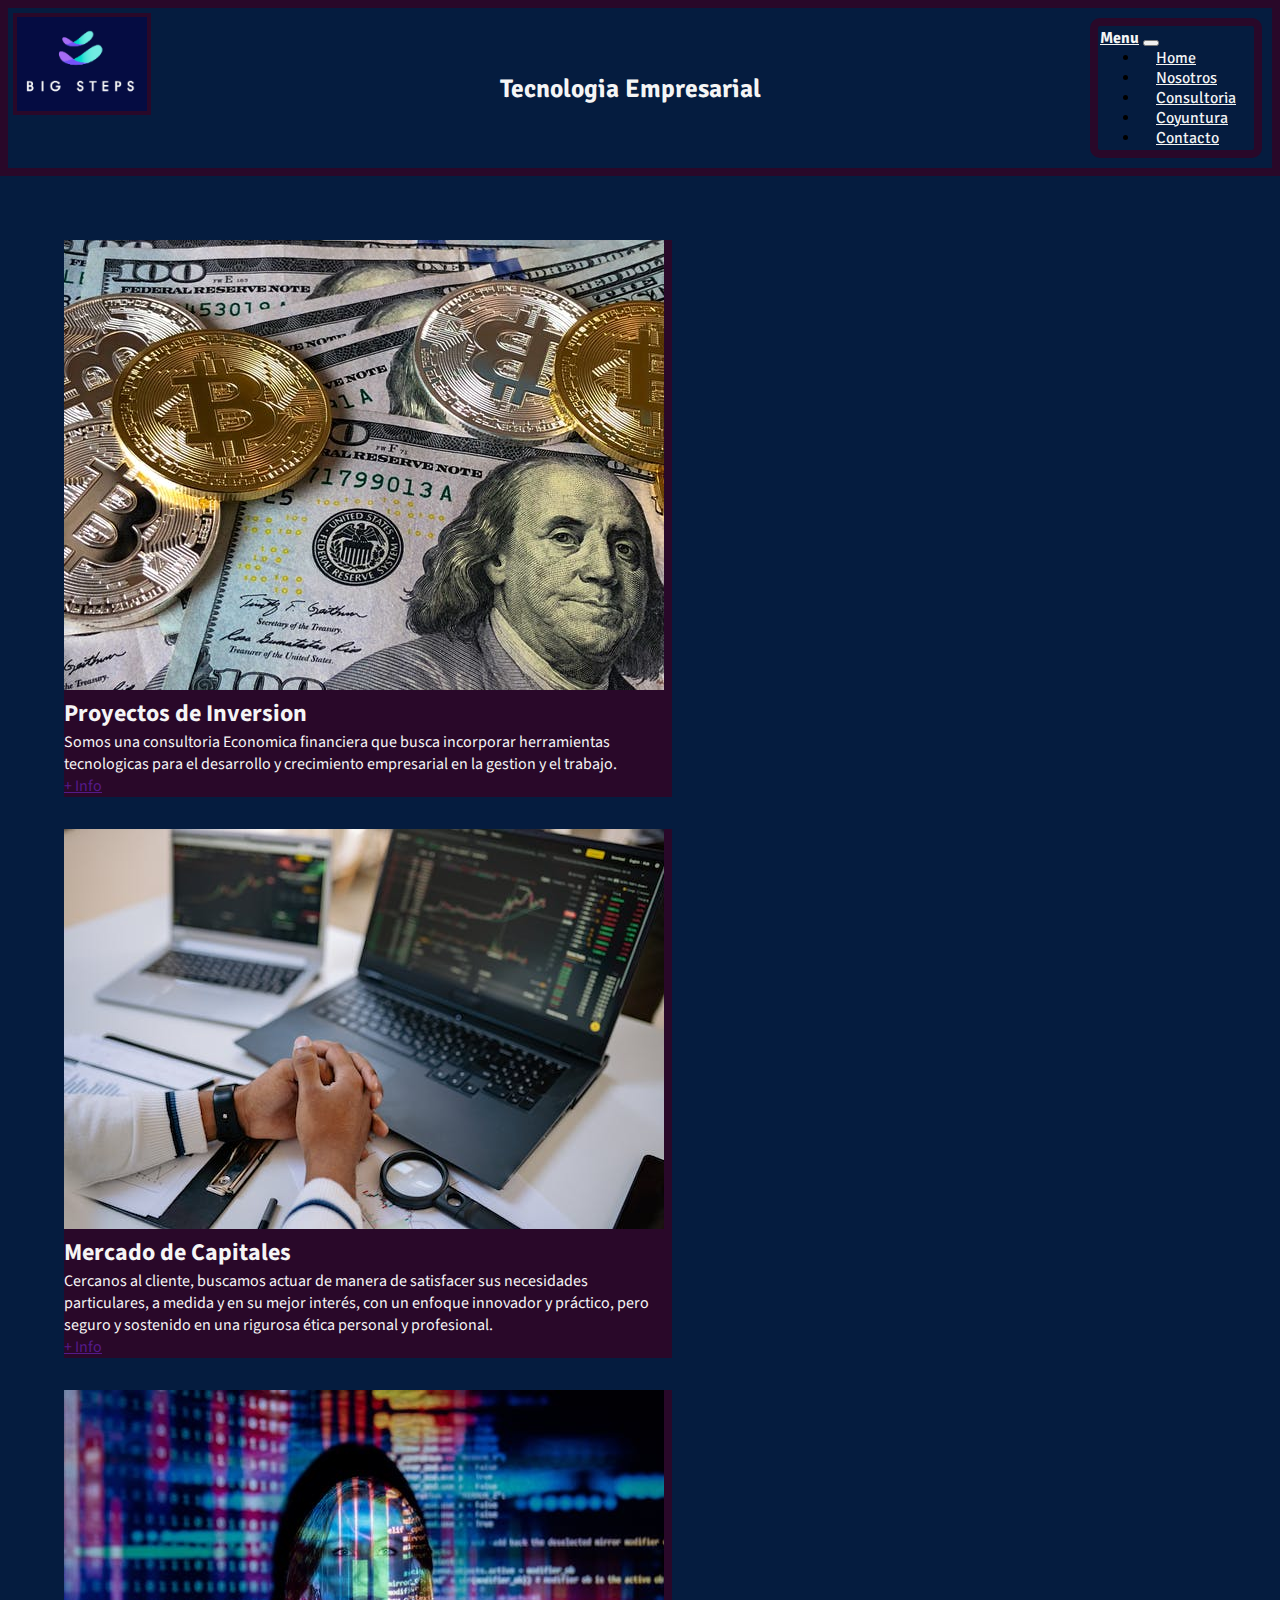
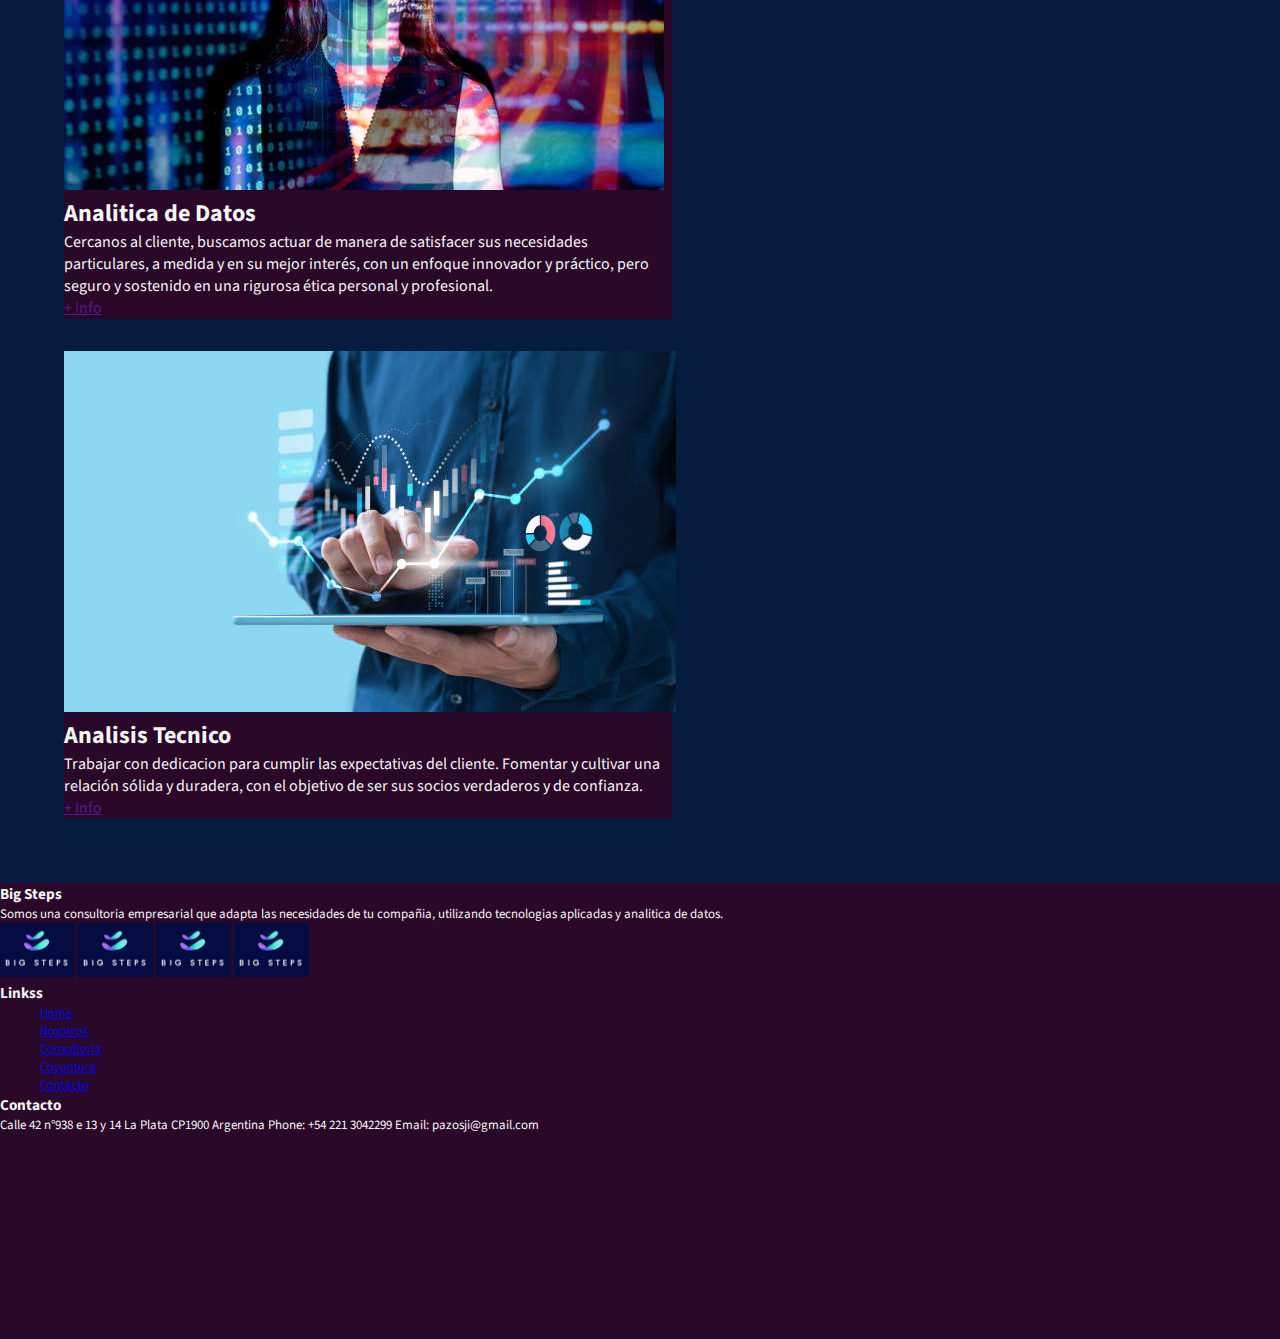
<file: pages/consultoria.html>
<!DOCTYPE html>
<html lang="en">
<head>
    <meta charset="UTF-8">
    <meta http-equiv="X-UA-Compatible" content="IE=edge">
    <meta name="viewport" content="width=device-width, initial-scale=1.0">

    <!-- Google Fonts -->
    <link rel="preconnect" href="https://fonts.googleapis.com">
    <link rel="preconnect" href="https://fonts.gstatic.com" crossorigin>
    <link href="https://fonts.googleapis.com/css2?family=Roboto:ital,wght@0,100;1,100;1,700&family=Signika+Negative:wght@300&family=Source+Sans+Pro:ital,wght@1,300&display=swap" rel="stylesheet">

    <!-- Animaciones -->
    <link
    rel="stylesheet"
    href="https://cdnjs.cloudflare.com/ajax/libs/animate.css/4.1.1/animate.min.css"/>

    <!-- Boostrap -->
    <link href="https://cdn.jsdelivr.net/npm/bootstrap@5.2.0/dist/css/bootstrap.min.css" rel="stylesheet" integrity="sha384-gH2yIJqKdNHPEq0n4Mqa/HGKIhSkIHeL5AyhkYV8i59U5AR6csBvApHHNl/vI1Bx" crossorigin="anonymous">

    <!-- Estilo -->
    <link rel="stylesheet" href="/css/main.css">
    <title>Consultoria</title>
</head>
<body>
  <!-- Header -->
  <header>
    <div>
      <img class="logo" src="/img/BigStepsLogo.PNG" alt="">
    </div>
      <h1 class="animate__animated animate__backInRight">Tecnologia Empresarial</h1>
  <div class="contenedor">
    <nav class="navbar navbar-expand-lg">
           <a class="navbar-brand" href="/index.html">Menu</a>
           <button class="navbar-toggler" type="button" data-bs-toggle="collapse" data-bs-target="#navbarNav">
             <span class="navbar-toggler-icon"></span>
           </button>
           <div class="collapse navbar-collapse" id="navbarNav">
             <ul class="navbar-nav">
               <li class="lista">
                 <a class="nav-link" aria-current="page" href="/index.html">Home</a>
               </li>
               <li class="lista">
                 <a class="nav-link"class="nav-link" href="/pages/nosotros.html">Nosotros</a>
               </li>
               <li class="listaDesplegable">
                <a class="nav-link" href="/pages/consultoria.html"><span>Consultoria</span></a>
                <ul class="navbar-nav2">
                  <li class="lista"><a class="nav-link" href="">Proyectos de Inversion</a></li>
                  <li class="lista"><a class="nav-link" href="">Mercado de Capitales</a></li>
                  <li class="lista"><a class="nav-link" href="">Analitica de Datos</a></li>
                  <li class="lista"><a class="nav-link" href="">Analisis Tecnico</a></li>
                </ul>
                </li>
                  <li class="lista">
                    <a class="nav-link" href="/pages/coyuntura.html">Coyuntura</a>
                    </li>
                    <li class="lista">
                      <a class="nav-link" href="/pages/contacto.html">Contacto</a>
                    </li>
              </ul>
           </div>
    </nav>  
  </div>
</header>

 <!-- Main -->
  <main>

    <div class="container text-center">
      <div class="row">
        <div class="col-lg-6 col-xs-12">
          <div class="card" style="width: 50%;">
            <img src="/img/Consultoria/proyectoInversion.jpeg" class="card-img-top" alt="...">
            <div class="card-body">
            <h2>Proyectos de Inversion</h2>
            <p>Somos una consultoria Economica financiera que busca incorporar herramientas tecnologicas para el desarrollo y crecimiento empresarial en la gestion y el trabajo. </p>
            <a href="" class="btn btn-primary">+ Info</a>
            </div>
          </div>
        </div>
        <div class="col-lg-6 col-xs-12">
          <div class="card" style="width: 50%;">
            <img src="/img/Consultoria/mercadoCapital.jpeg" class="card-img-top" alt="...">
            <div class="card-body">
              <h2>Mercado de Capitales</h2>
            <p>Cercanos al cliente, buscamos actuar de manera de satisfacer sus necesidades particulares, a medida y en su mejor interés, con un enfoque innovador y práctico, pero seguro y sostenido en una rigurosa ética personal y profesional.</p>
            <a href="" class="btn btn-primary">+ Info</a>
            </div>
          </div>
        </div>
      </div>
      <div class="row">
        <div class="col-lg-6 col-xs-12">
          <div class="card" style="width: 50%;">
            <img src="/img/Consultoria/alaisisDatos.jpeg" class="card-img-top" alt="...">
            <div class="card-body">
              <h2>Analitica de Datos</h2>
            <p>Cercanos al cliente, buscamos actuar de manera de satisfacer sus necesidades particulares, a medida y en su mejor interés, con un enfoque innovador y práctico, pero seguro y sostenido en una rigurosa ética personal y profesional.</p>
            <a href="" class="btn btn-primary">+ Info</a>
            </div>
          </div>
        </div>
        <div class="col-lg-6 col-xs-12">
          <div class="card" style="width: 50%;">
            <img src="/img/Consultoria/AnalisisTecnico.jpg" class="card-img-top" alt="...">
            <div class="card-body">
              <h2>Analisis Tecnico</h2>
              <p> Trabajar con dedicacion para cumplir las expectativas del cliente. Fomentar y cultivar una relación sólida y duradera, con el objetivo de ser sus socios verdaderos y de confianza.</p>  
            <a href="" class="btn btn-primary">+ Info</a>
            </div>
          </div>
        </div>
      </div>
    </div>
  </main>   

  <!-- footer -->
<footer>
  <div class="container text-center">
    <div class="row">
      <div class="col-lg-4 col-xs-12">
        <h3>Big Steps</h3>
        <p>Somos una consultoria empresarial que adapta las necesidades de tu compañia, utilizando tecnologias
          aplicadas y analitica de datos.</p>
        <a href=""><img class="imgfooter" src="/img/BigStepsLogo.PNG" alt=""></a>
        <a href=""><img class="imgfooter" src="/img/BigStepsLogo.PNG" alt=""></a>
        <a href=""><img class="imgfooter" src="/img/BigStepsLogo.PNG" alt=""></a>
        <a href=""><img class="imgfooter" src="/img/BigStepsLogo.PNG" alt=""></a>
      </div>
      <div class="col-lg-4 col-xs-12">
        <h3>Linkss</h3>
        <ul class="listaFooter">
          <li><i></i> <a href="#">Home</a></li>
          <li><i></i> <a href="#">Nosotros</a></li>
          <li><i></i> <a href="#">Consultoria</a></li>
          <li><i></i> <a href="#">Coyuntura</a></li>
          <li><i></i> <a href="#">Contacto</a></li>
        </ul>
      </div>
      <div class="col-lg-4 col-xs-12">
        <h3>Contacto</h3>
        <p>Calle 42 n°938 e 13 y 14
          La Plata CP1900
          Argentina
          Phone: +54 221 3042299
          Email: pazosji@gmail.com</p>
        <iframe
          src="https://www.google.com/maps/embed?pb=!1m14!1m12!1m3!1d13085.991238643894!2d-57.950444780688464!3d-34.91905015000001!2m3!1f0!2f0!3f0!3m2!1i1024!2i768!4f13.1!5e0!3m2!1ses!2sar!4v1661466573333!5m2!1ses!2sar"
          width="200" height="200" style="border:0;" allowfullscreen="" loading="lazy"
          referrerpolicy="no-referrer-when-downgrade"></iframe>
      </div>
    </div>
  </div>

</footer>

<script src="https://cdn.jsdelivr.net/npm/bootstrap@5.2.0/dist/js/bootstrap.bundle.min.js" integrity="sha384-A3rJD856KowSb7dwlZdYEkO39Gagi7vIsF0jrRAoQmDKKtQBHUuLZ9AsSv4jD4Xa" crossorigin="anonymous"></script>
</body>
</html>
</file>
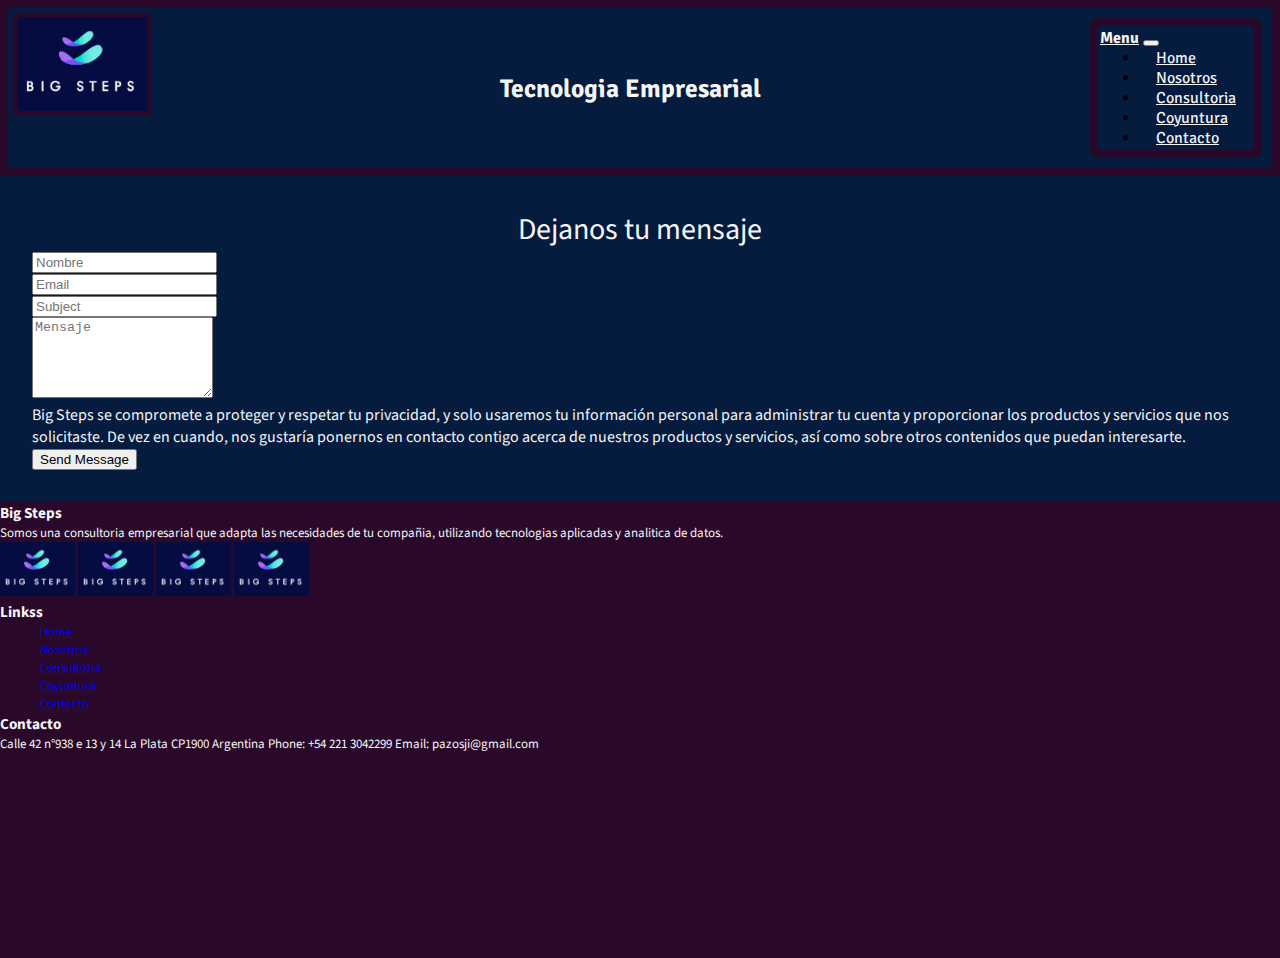
<file: pages/contacto.html>
<!DOCTYPE html>
<html lang="en">

<head>
  <meta charset="UTF-8">
  <meta http-equiv="X-UA-Compatible" content="IE=edge">
  <meta name="viewport" content="width=device-width, initial-scale=1.0">

  <!-- Google Fonts -->
  <link rel="preconnect" href="https://fonts.googleapis.com">
  <link rel="preconnect" href="https://fonts.gstatic.com" crossorigin>
  <link
    href="https://fonts.googleapis.com/css2?family=Roboto:ital,wght@0,100;1,100;1,700&family=Signika+Negative:wght@300&family=Source+Sans+Pro:ital,wght@1,300&display=swap"
    rel="stylesheet">

  <!-- Animaciones -->
  <link rel="stylesheet" href="https://cdnjs.cloudflare.com/ajax/libs/animate.css/4.1.1/animate.min.css" />

  <!-- Boostrap -->
  <link href="https://cdn.jsdelivr.net/npm/bootstrap@5.2.0/dist/css/bootstrap.min.css" rel="stylesheet"
    integrity="sha384-gH2yIJqKdNHPEq0n4Mqa/HGKIhSkIHeL5AyhkYV8i59U5AR6csBvApHHNl/vI1Bx" crossorigin="anonymous">

  <!-- Estilo -->
  <link rel="stylesheet" href="/css/main.css">
  <title>Contacto</title>
</head>

<body>
  <!-- Header -->
  <header>
    <div>
      <img class="logo" src="/img/BigStepsLogo.PNG" alt="">
    </div>
    <h1 class="animate__animated animate__backInRight">Tecnologia Empresarial</h1>
    <div class="contenedor">
      <nav class="navbar navbar-expand-lg">
        <a class="navbar-brand" href="/index.html">Menu</a>
        <button class="navbar-toggler" type="button" data-bs-toggle="collapse" data-bs-target="#navbarNav">
          <span class="navbar-toggler-icon"></span>
        </button>
        <div class="collapse navbar-collapse" id="navbarNav">
          <ul class="navbar-nav">
            <li class="lista">
              <a class="nav-link" aria-current="page" href="/index.html">Home</a>
            </li>
            <li class="lista">
              <a class="nav-link" class="nav-link" href="/pages/nosotros.html">Nosotros</a>
            </li>
            <li class="listaDesplegable">
              <a class="nav-link" href="/pages/consultoria.html"><span>Consultoria</span></a>
              <ul class="navbar-nav2">
                <li class="lista"><a class="nav-link" href="">Proyectos de Inversion</a></li>
                <li class="lista"><a class="nav-link" href="">Mercado de Capitales</a></li>
                <li class="lista"><a class="nav-link" href="">Analitica de Datos</a></li>
                <li class="lista"><a class="nav-link" href="">Analisis Tecnico</a></li>
              </ul>
            </li>
            <li class="lista">
              <a class="nav-link" href="/pages/coyuntura.html">Coyuntura</a>
            </li>
            <li class="lista">
              <a class="nav-link" href="/pages/contacto.html">Contacto</a>
            </li>
          </ul>
        </div>
      </nav>
    </div>
  </header>

   <!-- Main -->
  <main>
    <div class="formContacto1">
      <p>Dejanos tu mensaje</p>
    </div>
    <div class="formContacto">
    <div class="col-lg-4">
      <form action="">
        <div class="row">
          <div class="col-md-6">
            <input type="text" name="name" class="form-control" id="name" placeholder="Nombre" required>
          </div>
          <div class="col-md-6">
            <input type="email" class="form-control" name="email" id="email" placeholder="Email" required>
          </div>
        </div>
        <div class="form-group mt-3">
          <input type="text" class="form-control" name="subject" id="subject" placeholder="Subject" required>
        </div>
        <div class="form-group mt-3">
          <textarea class="form-control" name="message" rows="5" placeholder="Mensaje" required></textarea>
        </div>
        <div class="my-3">
          <div class="error-message"></div>
          <div class="sent-message">Big Steps se compromete a proteger y respetar tu privacidad, y solo usaremos tu
            información personal para administrar tu cuenta y proporcionar los productos y servicios que nos
            solicitaste. De vez en cuando, nos gustaría ponernos en contacto contigo acerca de nuestros productos y
            servicios, así como sobre otros contenidos que puedan interesarte. </div>
        </div>
        <div class="text-center"><button type="submit">Send Message</button></div>
      </form>
    </div>
    </div>
  </main>

  <!-- footer -->
  <footer>
    <div class="container text-center">
      <div class="row">
        <div class="col-lg-4 col-xs-12">
          <h3>Big Steps</h3>
          <p>Somos una consultoria empresarial que adapta las necesidades de tu compañia, utilizando tecnologias
            aplicadas y analitica de datos.</p>
          <a href=""><img class="imgfooter" src="/img/BigStepsLogo.PNG" alt=""></a>
          <a href=""><img class="imgfooter" src="/img/BigStepsLogo.PNG" alt=""></a>
          <a href=""><img class="imgfooter" src="/img/BigStepsLogo.PNG" alt=""></a>
          <a href=""><img class="imgfooter" src="/img/BigStepsLogo.PNG" alt=""></a>
        </div>
        <div class="col-lg-4 col-xs-12">
          <h3>Linkss</h3>
          <ul class="listaFooter">
            <li><i></i> <a href="#">Home</a></li>
            <li><i></i> <a href="#">Nosotros</a></li>
            <li><i></i> <a href="#">Consultoria</a></li>
            <li><i></i> <a href="#">Coyuntura</a></li>
            <li><i></i> <a href="#">Contacto</a></li>
          </ul>
        </div>
        <div class="col-lg-4 col-xs-12">
          <h3>Contacto</h3>
          <p>Calle 42 n°938 e 13 y 14
            La Plata CP1900
            Argentina
            Phone: +54 221 3042299
            Email: pazosji@gmail.com</p>
          <iframe
            src="https://www.google.com/maps/embed?pb=!1m14!1m12!1m3!1d13085.991238643894!2d-57.950444780688464!3d-34.91905015000001!2m3!1f0!2f0!3f0!3m2!1i1024!2i768!4f13.1!5e0!3m2!1ses!2sar!4v1661466573333!5m2!1ses!2sar"
            width="200" height="200" style="border:0;" allowfullscreen="" loading="lazy"
            referrerpolicy="no-referrer-when-downgrade"></iframe>
        </div>
      </div>
    </div>

  </footer>



  <script src="https://cdn.jsdelivr.net/npm/bootstrap@5.2.0/dist/js/bootstrap.bundle.min.js"
    integrity="sha384-A3rJD856KowSb7dwlZdYEkO39Gagi7vIsF0jrRAoQmDKKtQBHUuLZ9AsSv4jD4Xa"
    crossorigin="anonymous"></script>

</body>

</html>
</file>
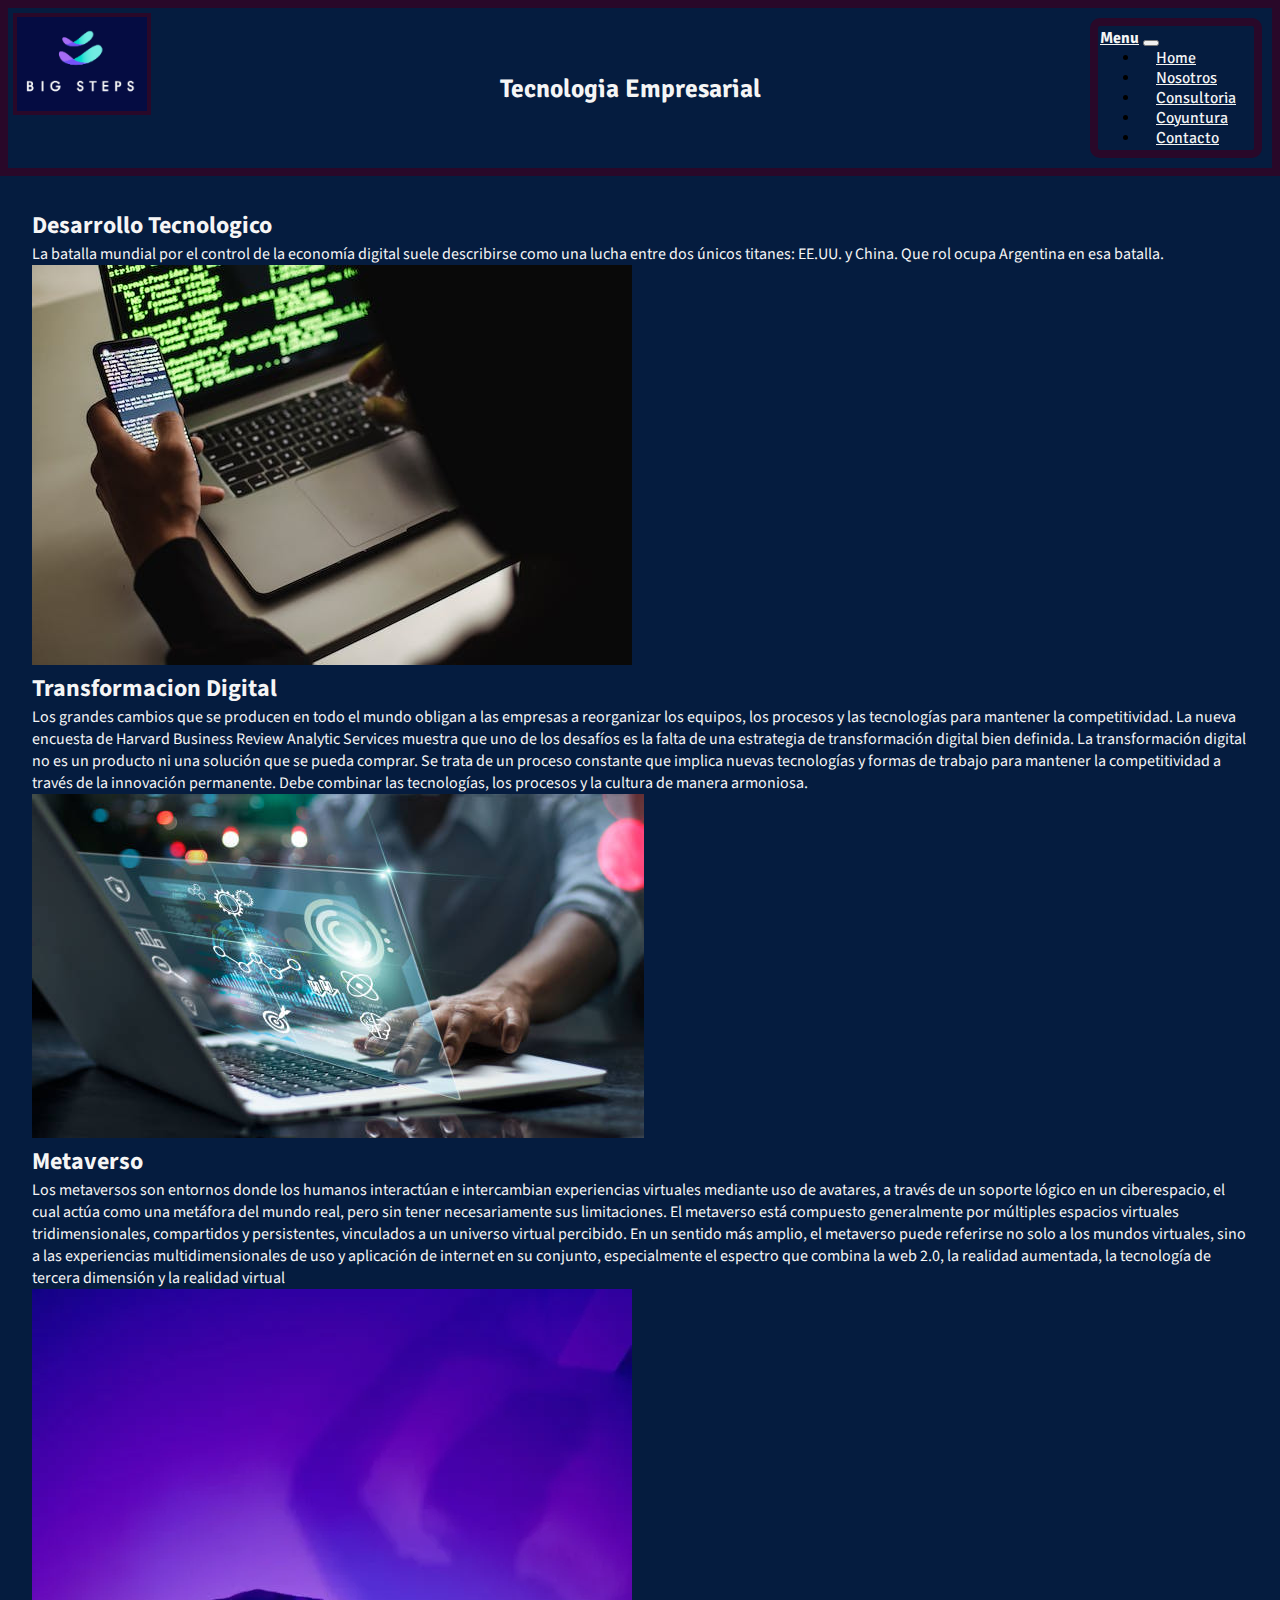
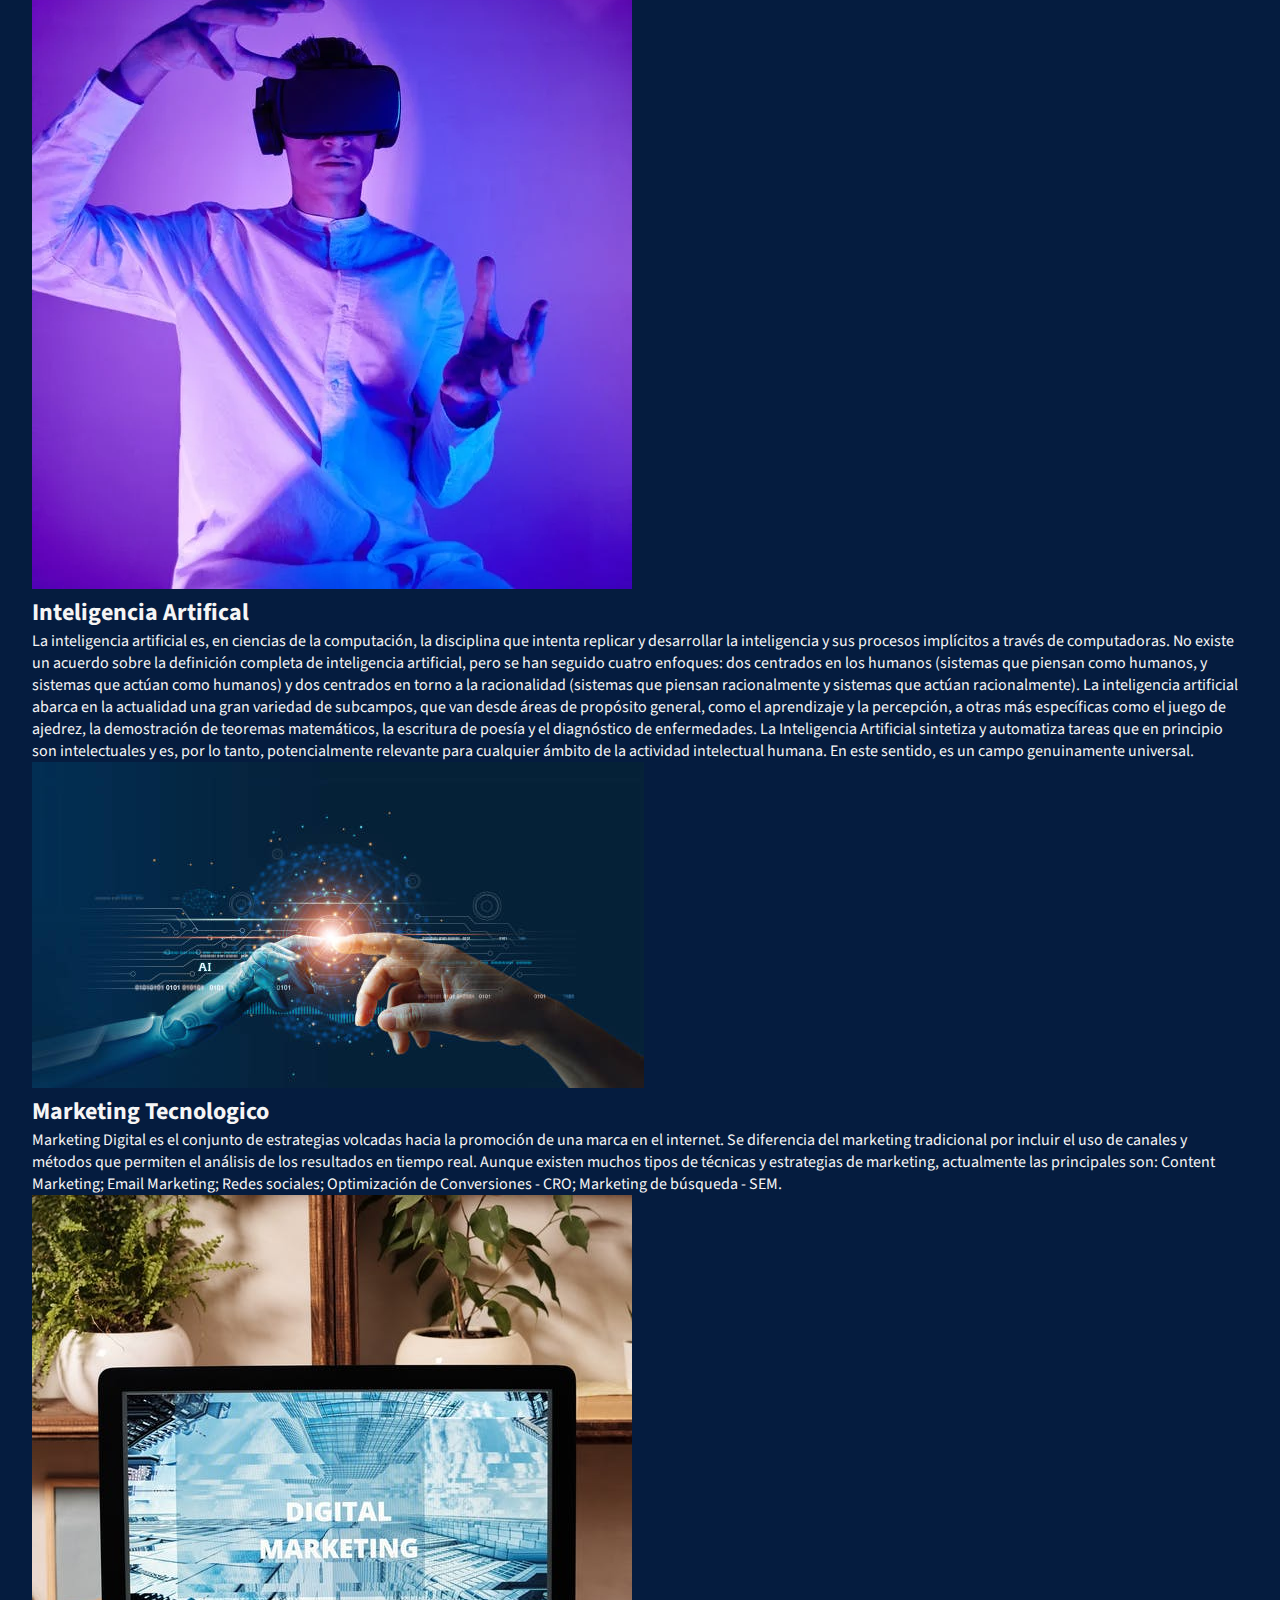
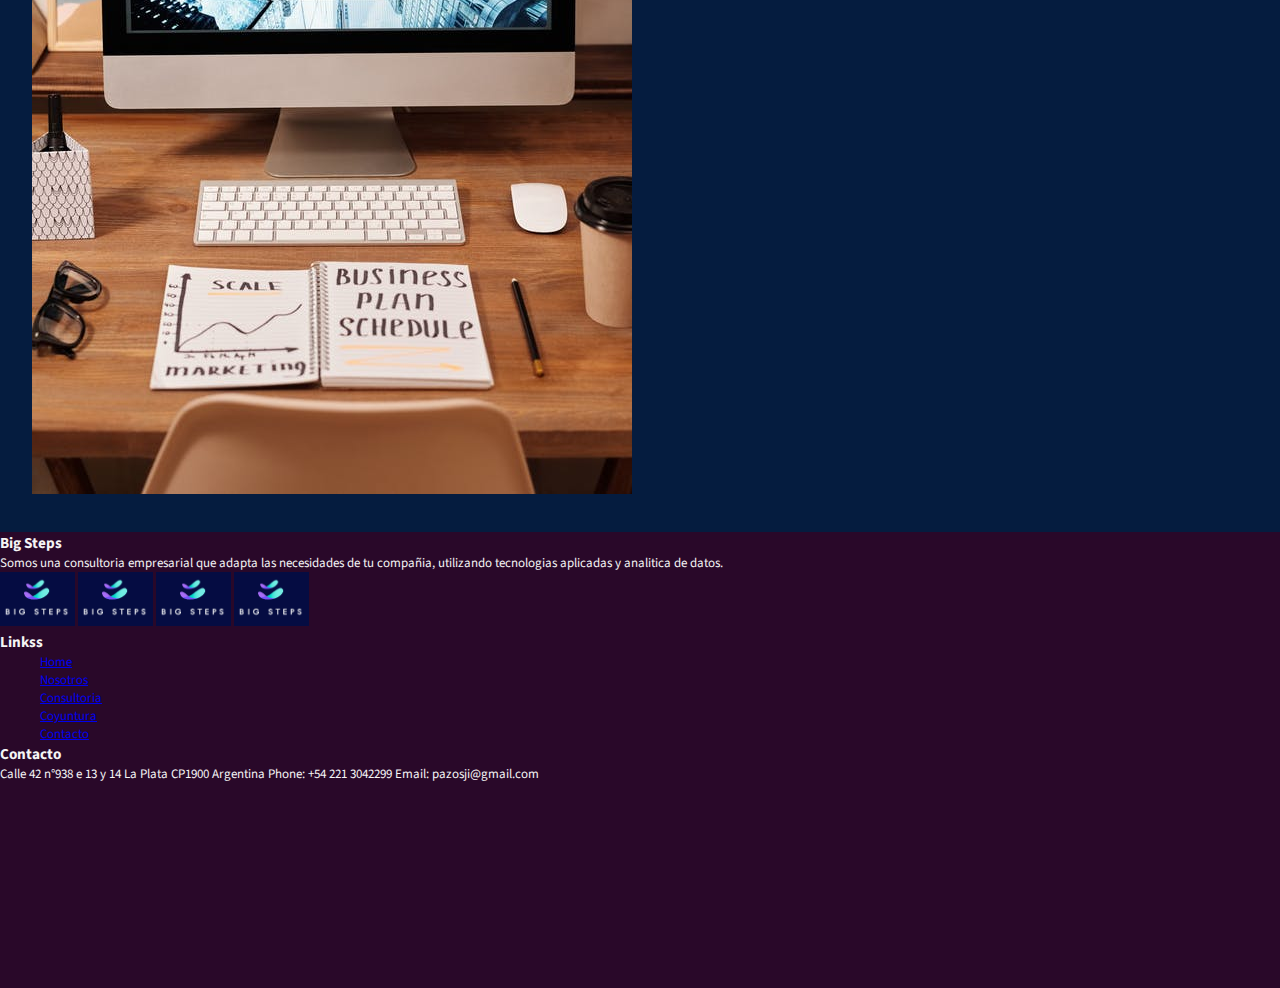
<file: pages/coyuntura.html>
<!DOCTYPE html>
<html lang="en">

<head>
  <meta charset="UTF-8">
  <meta http-equiv="X-UA-Compatible" content="IE=edge">
  <meta name="viewport" content="width=device-width, initial-scale=1.0">

  <!-- Google Fonts -->
  <link rel="preconnect" href="https://fonts.googleapis.com">
  <link rel="preconnect" href="https://fonts.gstatic.com" crossorigin>
  <link
    href="https://fonts.googleapis.com/css2?family=Roboto:ital,wght@0,100;1,100;1,700&family=Signika+Negative:wght@300&family=Source+Sans+Pro:ital,wght@1,300&display=swap"
    rel="stylesheet">

  <!-- Animaciones -->
  <link rel="stylesheet" href="https://cdnjs.cloudflare.com/ajax/libs/animate.css/4.1.1/animate.min.css" />
  <link href="https://unpkg.com/aos@2.3.1/dist/aos.css" rel="stylesheet">



  <!-- Boostrap -->
  <link href="https://cdn.jsdelivr.net/npm/bootstrap@5.2.0/dist/css/bootstrap.min.css" rel="stylesheet"
    integrity="sha384-gH2yIJqKdNHPEq0n4Mqa/HGKIhSkIHeL5AyhkYV8i59U5AR6csBvApHHNl/vI1Bx" crossorigin="anonymous">

  <!-- Estilo -->
  <link rel="stylesheet" href="/css/main.css">
  <title>Coyuntura</title>
</head>

<body>
  <!-- Header -->
  <header>
    <div>
      <img class="logo" src="/img/BigStepsLogo.PNG" alt="">
    </div>
    <h1 class="animate__animated animate__backInRight">Tecnologia Empresarial</h1>
    <div class="contenedor">
      <nav class="navbar navbar-expand-lg">
        <a class="navbar-brand" href="/index.html">Menu</a>
        <button class="navbar-toggler" type="button" data-bs-toggle="collapse" data-bs-target="#navbarNav">
          <span class="navbar-toggler-icon"></span>
        </button>
        <div class="collapse navbar-collapse" id="navbarNav">
          <ul class="navbar-nav">
            <li class="lista">
              <a class="nav-link" aria-current="page" href="/index.html">Home</a>
            </li>
            <li class="lista">
              <a class="nav-link" class="nav-link" href="/pages/nosotros.html">Nosotros</a>
            </li>
            <li class="listaDesplegable">
              <a class="nav-link" href="/pages/consultoria.html"><span>Consultoria</span></a>
              <ul class="navbar-nav2">
                <li class="lista"><a class="nav-link" href="">Proyectos de Inversion</a></li>
                <li class="lista"><a class="nav-link" href="">Mercado de Capitales</a></li>
                <li class="lista"><a class="nav-link" href="">Analitica de Datos</a></li>
                <li class="lista"><a class="nav-link" href="">Analisis Tecnico</a></li>
              </ul>
            </li>
            <li class="lista">
              <a class="nav-link" href="/pages/coyuntura.html">Coyuntura</a>
            </li>
            <li class="lista">
              <a class="nav-link" href="/pages/contacto.html">Contacto</a>
            </li>
          </ul>
        </div>
      </nav>
    </div>
  </header>

  <!-- Main -->
  

  <main>
    <div class="container text-center">
      <div class="row">
        <div class="col">
          <div class="cajaCoyuntura1">
            <h2 class="tituloCoyuntura">Desarrollo Tecnologico</h2>
            <p>La batalla mundial por el control de la economía digital suele describirse como una lucha entre dos únicos
              titanes: EE.UU. y China.
              Que rol ocupa Argentina en esa batalla.
            </p>
            <img class="imgCoyuntura1 animate__animated animate__flipInX" src="/img/Coyuntura/DesarrolloTecnologico.jpeg" alt="">
    
          </div>
        </div>
        <div class="col">
          <div class="cajaCoyuntura2">
            <h2 class="tituloCoyuntura">Transformacion Digital</h2>
            <p>Los grandes cambios que se producen en todo el mundo obligan a las empresas a reorganizar los equipos, los
              procesos y las tecnologías para mantener la competitividad. La nueva encuesta de Harvard Business Review
              Analytic Services muestra que uno de los desafíos es la falta de una estrategia de transformación digital bien
              definida.
              La transformación digital no es un producto ni una solución que se pueda comprar. Se trata de un proceso
              constante que implica nuevas tecnologías y formas de trabajo para mantener la competitividad a través de la
              innovación permanente. Debe combinar las tecnologías, los procesos y la cultura de manera armoniosa.
            </p>
            <img class="imgCoyuntura2 animate__animated animate__flipInX"
              src="/img/Coyuntura/TransformacionDigital.jpg" alt="">
          </div>
        </div>
        <div class="col">
          <div class="cajaCoyuntura3">
            <h2 class="tituloCoyuntura">Metaverso</h2>
            <p>Los metaversos son entornos donde los humanos interactúan e intercambian experiencias virtuales mediante uso
              de avatares, a través de un soporte lógico en un ciberespacio, el cual actúa como una metáfora del mundo real,
              pero sin tener necesariamente sus limitaciones.
    
              El metaverso está compuesto generalmente por múltiples espacios virtuales tridimensionales, compartidos y
              persistentes, vinculados a un universo virtual percibido.
    
              En un sentido más amplio, el metaverso puede referirse no solo a los mundos virtuales, sino a las experiencias
              multidimensionales de uso y aplicación de internet en su conjunto, especialmente el espectro que combina la
              web 2.0, la realidad aumentada, la tecnología de tercera dimensión y la realidad virtual</p>
            <img class="imgCoyuntura3 animate__animated animate__flipInX" src="/img/Coyuntura/Metaverso.webp" alt="">
          </div>
        </div>
      </div>
    </div>


    <div class="container text-center">
      <div class="row">
        <div class="col">
          <div class="cajaCoyuntura4">
            <h2 class="tituloCoyuntura">Inteligencia Artifical</h2>
            <p>La inteligencia artificial es, en ciencias de la computación, la disciplina que intenta replicar y
              desarrollar la inteligencia y sus procesos implícitos a través de computadoras. No existe un acuerdo sobre la
              definición completa de inteligencia artificial, pero se han seguido cuatro enfoques: dos centrados en los
              humanos (sistemas que piensan como humanos, y sistemas que actúan como humanos) y dos centrados en torno a la
              racionalidad (sistemas que piensan racionalmente y sistemas que actúan racionalmente).
              La inteligencia artificial abarca en la actualidad una gran variedad de subcampos, que van desde áreas de
              propósito general, como el aprendizaje y la percepción, a otras más específicas como el juego de ajedrez, la
              demostración de teoremas matemáticos, la escritura de poesía y el diagnóstico de enfermedades. La Inteligencia
              Artificial sintetiza y automatiza tareas que en principio son intelectuales y es, por lo tanto, potencialmente
              relevante para cualquier ámbito de la actividad intelectual humana. En este sentido, es un campo genuinamente
              universal.</p>
            <img class="imgCoyuntura4 animate__animated animate__flipInX"
              src="/img/Coyuntura/Inteligencia Artificial2.jpg" alt="">
          </div>
    
        </div>
        <div class="col">
          <div class="cajaCoyuntura5">
            <h2 class="tituloCoyuntura">Marketing Tecnologico</h2>
            <p>Marketing Digital es el conjunto de estrategias volcadas hacia la promoción de una marca en el internet. Se
              diferencia del marketing tradicional por incluir el uso de canales y métodos que permiten el análisis de los
              resultados en tiempo real.
              Aunque existen muchos tipos de técnicas y estrategias de marketing, actualmente las principales son: Content
              Marketing; Email Marketing; Redes sociales; Optimización de Conversiones - CRO; Marketing de búsqueda - SEM.
            </p>
            <img class="imgCoyuntura5 animate__animated animate__flipInX" src="/img/Coyuntura/marketingDigital.jpeg"
              alt="">
          </div>
        </div>

      </div>
    </div>
  </main>



 <!-- footer -->
  <footer>
    <div class="container text-center">
      <div class="row">
        <div class="col-lg-4 col-xs-12">
          <h3>Big Steps</h3>
          <p>Somos una consultoria empresarial que adapta las necesidades de tu compañia, utilizando tecnologias
            aplicadas y analitica de datos.</p>
          <a href=""><img class="imgfooter" src="/img/BigStepsLogo.PNG" alt=""></a>
          <a href=""><img class="imgfooter" src="/img/BigStepsLogo.PNG" alt=""></a>
          <a href=""><img class="imgfooter" src="/img/BigStepsLogo.PNG" alt=""></a>
          <a href=""><img class="imgfooter" src="/img/BigStepsLogo.PNG" alt=""></a>
        </div>
        <div class="col-lg-4 col-xs-12">
          <h3>Linkss</h3>
          <ul class="listaFooter">
            <li><i></i> <a href="#">Home</a></li>
            <li><i></i> <a href="#">Nosotros</a></li>
            <li><i></i> <a href="#">Consultoria</a></li>
            <li><i></i> <a href="#">Coyuntura</a></li>
            <li><i></i> <a href="#">Contacto</a></li>
          </ul>
        </div>
        <div class="col-lg-4 col-xs-12">
          <h3>Contacto</h3>
          <p>Calle 42 n°938 e 13 y 14
            La Plata CP1900
            Argentina
            Phone: +54 221 3042299
            Email: pazosji@gmail.com</p>
          <iframe
            src="https://www.google.com/maps/embed?pb=!1m14!1m12!1m3!1d13085.991238643894!2d-57.950444780688464!3d-34.91905015000001!2m3!1f0!2f0!3f0!3m2!1i1024!2i768!4f13.1!5e0!3m2!1ses!2sar!4v1661466573333!5m2!1ses!2sar"
            width="200" height="200" style="border:0;" allowfullscreen="" loading="lazy"
            referrerpolicy="no-referrer-when-downgrade"></iframe>
        </div>
      </div>
    </div>

  </footer>



  <script src="https://cdn.jsdelivr.net/npm/bootstrap@5.2.0/dist/js/bootstrap.bundle.min.js"
    integrity="sha384-A3rJD856KowSb7dwlZdYEkO39Gagi7vIsF0jrRAoQmDKKtQBHUuLZ9AsSv4jD4Xa"
    crossorigin="anonymous"></script>
  <script src="https://unpkg.com/aos@2.3.1/dist/aos.js"></script>

</body>

</html>
</file>
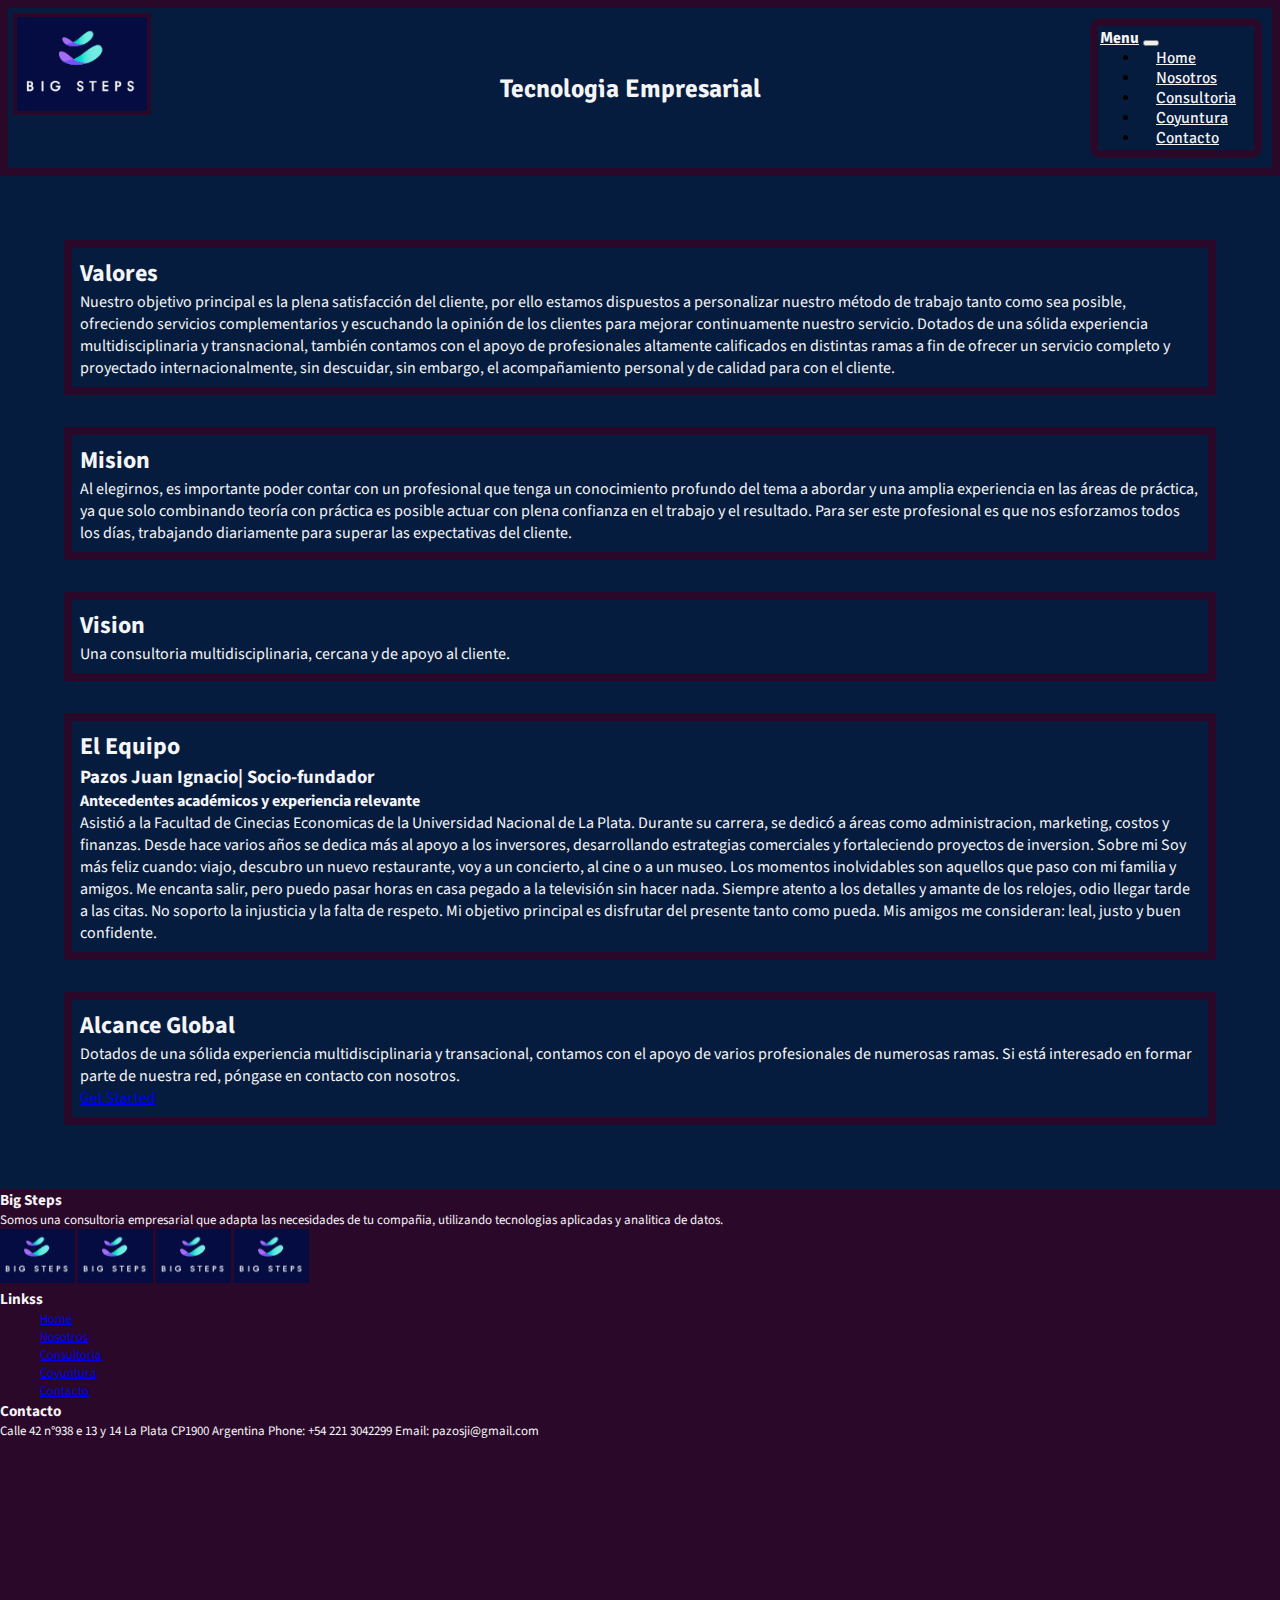
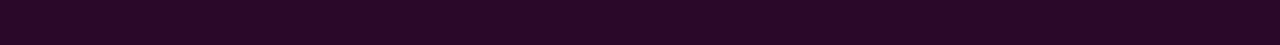
<file: pages/nosotros.html>
<!DOCTYPE html>
<html lang="en">

<head>
  <meta charset="UTF-8">
  <meta http-equiv="X-UA-Compatible" content="IE=edge">
  <meta name="viewport" content="width=device-width, initial-scale=1.0">


  <!-- Google Fonts -->
  <link rel="preconnect" href="https://fonts.googleapis.com">
  <link rel="preconnect" href="https://fonts.gstatic.com" crossorigin>
  <link
    href="https://fonts.googleapis.com/css2?family=Roboto:ital,wght@0,100;1,100;1,700&family=Signika+Negative:wght@300&family=Source+Sans+Pro:ital,wght@1,300&display=swap"
    rel="stylesheet">

  <!-- Animaciones -->
  <link rel="stylesheet" href="https://cdnjs.cloudflare.com/ajax/libs/animate.css/4.1.1/animate.min.css" />

  <!-- Boostrap -->
  <link href="https://cdn.jsdelivr.net/npm/bootstrap@5.2.0/dist/css/bootstrap.min.css" rel="stylesheet"
    integrity="sha384-gH2yIJqKdNHPEq0n4Mqa/HGKIhSkIHeL5AyhkYV8i59U5AR6csBvApHHNl/vI1Bx" crossorigin="anonymous">

  <!-- Estilo -->
  <link rel="stylesheet" href="/css/main.css">
  <title>Nosotros</title>
</head>

<body>
  <!-- Header -->
  <header>
    <div>
      <img class="logo" src="/img/BigStepsLogo.PNG" alt="">
    </div>
    <h1 class="animate__animated animate__backInRight">Tecnologia Empresarial</h1>
    <div class="contenedor">
      <nav class="navbar navbar-expand-lg">
        <a class="navbar-brand" href="/index.html">Menu</a>
        <button class="navbar-toggler" type="button" data-bs-toggle="collapse" data-bs-target="#navbarNav">
          <span class="navbar-toggler-icon"></span>
        </button>
        <div class="collapse navbar-collapse" id="navbarNav">
          <ul class="navbar-nav">
            <li class="lista">
              <a class="nav-link" aria-current="page" href="/index.html">Home</a>
            </li>
            <li class="lista">
              <a class="nav-link" class="nav-link" href="/pages/nosotros.html">Nosotros</a>
            </li>
            <li class="listaDesplegable">
              <a class="nav-link" href="/pages/consultoria.html"><span>Consultoria</span></a>
              <ul class="navbar-nav2">
                <li class="lista"><a class="nav-link" href="">Proyectos de Inversion</a></li>
                <li class="lista"><a class="nav-link" href="">Mercado de Capitales</a></li>
                <li class="lista"><a class="nav-link" href="">Analitica de Datos</a></li>
                <li class="lista"><a class="nav-link" href="">Analisis Tecnico</a></li>
              </ul>
            </li>
            <li class="lista">
              <a class="nav-link" href="/pages/coyuntura.html">Coyuntura</a>
            </li>
            <li class="lista">
              <a class="nav-link" href="/pages/contacto.html">Contacto</a>
            </li>
          </ul>
        </div>
      </nav>
    </div>
  </header>

  <!-- Main -->
  <main>
    <div class="container text-center">
      <div class="row">
        <div class="contenido2">
          <h2>Valores</h2>
          <p>Nuestro objetivo principal es la plena satisfacción del cliente, por ello estamos dispuestos a personalizar
            nuestro método de trabajo tanto como sea posible, ofreciendo servicios complementarios y escuchando la
            opinión de los clientes para mejorar continuamente nuestro servicio.
            Dotados de una sólida experiencia multidisciplinaria y transnacional, también contamos con el apoyo de
            profesionales altamente calificados en distintas ramas a
            fin de ofrecer un servicio completo y proyectado internacionalmente, sin descuidar, sin embargo, el
            acompañamiento personal y de calidad para con el cliente.</p>
        </div>
        <div class="row">
          <div class="contenido3">
            <h2>Mision</h2>
            <div>
              <p>Al elegirnos, es importante poder contar con un profesional que tenga un conocimiento profundo del tema
                a abordar y una amplia experiencia en las áreas de práctica, ya que solo combinando teoría con práctica
                es posible actuar con plena confianza en el trabajo y el resultado.
                Para ser este profesional es que nos esforzamos todos los días, trabajando diariamente para superar las
                expectativas del cliente.</p>
            </div>
          </div>
        </div>
        <div class="row">
          <div class="contenido4">
            <h2>Vision</h2>
            <div>
              <p>Una consultoria multidisciplinaria, cercana y de apoyo al cliente.  </p>
            </div>
          </div>
        </div>
        <div class="row">
          <div class="contenido5">
            <h2>El Equipo</h2>
            <h3>Pazos Juan Ignacio| Socio-fundador</h3>
            <h4>Antecedentes académicos y experiencia relevante</h4>
            <div>
              <p>Asistió a la Facultad de Cinecias Economicas de la Universidad Nacional de La Plata.
                
                Durante su carrera, se dedicó a áreas como administracion, marketing, costos y finanzas.

                Desde hace varios años se dedica más al apoyo a los inversores, desarrollando estrategias comerciales y fortaleciendo proyectos de inversion.

                Sobre mi
                Soy más feliz cuando: viajo, descubro un nuevo restaurante, voy a un concierto, al cine o a un museo.
                Los momentos inolvidables son aquellos que paso con mi familia y amigos. Me encanta salir, pero puedo pasar
                horas en casa pegado a la televisión sin hacer nada. Siempre atento a los detalles y amante de los
                relojes, odio llegar tarde a las citas. No soporto la injusticia y la falta de respeto. Mi objetivo principal es
                disfrutar del presente tanto como pueda. Mis amigos me consideran: leal, justo y buen confidente.</p>
            </div>
          </div>
          <div class="contenido6">
            <h2>Alcance Global</h2>
            <div>
              <p>Dotados de una sólida experiencia multidisciplinaria y transacional, contamos con el apoyo de varios
                profesionales de numerosas ramas.
                Si está interesado en formar parte de nuestra red, póngase en contacto con nosotros.</p>
                <a href="/pages/contacto.html" class="btn-get-started scrollto animate__animated animate__fadeInUp">Get
                  Started</a>
            </div>
          </div>
        </div>

      </div>

  </main>

    <!-- footer -->
  <footer>
    <div class="container text-center">
      <div class="row">
        <div class="col">
          <h3>Big Steps</h3>
          <p>Somos una consultoria empresarial que adapta las necesidades de tu compañia, utilizando tecnologias
            aplicadas y analitica de datos.</p>
          <a href=""><img class="imgfooter" src="/img/BigStepsLogo.PNG" alt=""></a>
          <a href=""><img class="imgfooter" src="/img/BigStepsLogo.PNG" alt=""></a>
          <a href=""><img class="imgfooter" src="/img/BigStepsLogo.PNG" alt=""></a>
          <a href=""><img class="imgfooter" src="/img/BigStepsLogo.PNG" alt=""></a>
        </div>
        <div class="col">
          <h3>Linkss</h3>
          <ul class="listaFooter">
            <li><i></i> <a href="#">Home</a></li>
            <li><i></i> <a href="#">Nosotros</a></li>
            <li><i></i> <a href="#">Consultoria</a></li>
            <li><i></i> <a href="#">Coyuntura</a></li>
            <li><i></i> <a href="#">Contacto</a></li>
          </ul>
        </div>
        <div class="col">
          <h3>Contacto</h3>
          <p>Calle 42 n°938 e 13 y 14
            La Plata CP1900
            Argentina
            Phone: +54 221 3042299
            Email: pazosji@gmail.com</p>
          <iframe
            src="https://www.google.com/maps/embed?pb=!1m14!1m12!1m3!1d13085.991238643894!2d-57.950444780688464!3d-34.91905015000001!2m3!1f0!2f0!3f0!3m2!1i1024!2i768!4f13.1!5e0!3m2!1ses!2sar!4v1661466573333!5m2!1ses!2sar"
            width="200" height="200" style="border:0;" allowfullscreen="" loading="lazy"
            referrerpolicy="no-referrer-when-downgrade"></iframe>
        </div>
      </div>
    </div>
  </footer>



  <script src="https://cdn.jsdelivr.net/npm/bootstrap@5.2.0/dist/js/bootstrap.bundle.min.js"
    integrity="sha384-A3rJD856KowSb7dwlZdYEkO39Gagi7vIsF0jrRAoQmDKKtQBHUuLZ9AsSv4jD4Xa"
    crossorigin="anonymous"></script>

</body>

</html>
</file>
<file: css/main.css>
* {
  margin: 0;
  padding: o;
  box-sizing: border-box; }

html {
  font-family: 'Roboto', sans-serif;
  font-family: 'Signika Negative', sans-serif;
  font-family: 'Source Sans Pro', sans-serif; }

header {
  display: flex;
  justify-content: space-between;
  background-color: #051c3f;
  position: sticky;
  top: 0px;
  z-index: 2;
  border: solid 0.5rem #290829;
  font-family: 'Signika Negative', sans-serif; }
  header .logo {
    display: flex;
    justify-content: center;
    border: solid 0.3rem #290829;
    width: 80%;
    margin: 5px; }
  header h1 {
    display: flex;
    justify-content: left;
    align-items: center;
    color: whitesmoke;
    padding: 0.5rem;
    font-size: 1.6rem; }
  header .navbar {
    background-color: #051c3f;
    padding: 2px;
    margin: 10px;
    border-radius: 10px;
    border: solid 0.5rem #290829; }
  header .navbar .navbar-nav .nav-link {
    list-style: none;
    color: whitesmoke;
    padding: 1rem; }
  header .navbar-brand {
    color: whitesmoke;
    font-weight: bold; }
  header .navbar .navbar-nav .lista :hover {
    background-color: #290829;
    border-radius: 1rem;
    color: whitesmoke;
    font-weight: bold; }
  header .navbar .listaDesplegable:hover > .navbar-nav2 {
    opacity: 1;
    top: 100%;
    visibility: visible; }
  header .navbar .listaDesplegable .navbar-nav2 {
    border: solid 0.5rem #290829;
    list-style: none;
    display: block;
    position: absolute;
    padding: 10px;
    visibility: hidden;
    background: #051c3f;
    transition: 0.2s; }
  header .navbar .listaDesplegable .navbar-nav2 a {
    padding: 10px;
    font-size: 13px; }

#hero {
  width: 100%;
  height: 40vh;
  background-color: whitesmoke;
  position: relative; }

#hero .carousel,
#hero .carousel-inner,
#hero .carousel-item,
#hero .carousel-item::before {
  position: absolute;
  top: 0;
  right: 0;
  left: 0;
  bottom: 0; }

#hero .carousel-item {
  background-size: cover;
  background-position: center;
  background-repeat: no-repeat; }

#hero .hero-container .carousel {
  text-align: center;
  display: flex;
  display: block;
  align-content: center; }

#hero h2 {
  color: whitesmoke;
  margin-bottom: 30px;
  font-size: 48px;
  font-weight: 700; }

@media (max-width: 768px) {
  #hero h2 {
    font-size: 28px; } }

#hero p {
  width: 80%;
  margin: 0 auto 30px auto;
  color: whitesmoke;
  font-weight: bold; }

@media (min-width: 1024px) {
  #hero p {
    width: 60%; } }

#hero .carousel-fade {
  overflow: hidden; }

#hero .carousel-fade .carousel-inner .carousel-item {
  transition-property: opacity; }

#hero .carousel-fade .carousel-inner .carousel-item,
#hero .carousel-fade .carousel-inner .active.carousel-item-start,
#hero .carousel-fade .carousel-inner .active.carousel-item-end {
  opacity: 0; }

#hero .carousel-fade .carousel-inner .active,
#hero .carousel-fade .carousel-inner .carousel-item-next.carousel-item-start,
#hero .carousel-fade .carousel-inner .carousel-item-prev.carousel-item-end {
  opacity: 1;
  transition: 0.5s; }

#hero .carousel-fade .carousel-inner .carousel-item-next,
#hero .carousel-fade .carousel-inner .carousel-item-prev,
#hero .carousel-fade .carousel-inner .active.carousel-item-start,
#hero .carousel-fade .carousel-inner .active.carousel-item-end {
  left: 0;
  transform: translate3d(0, 0, 0); }

#hero .carousel-control-prev,
#hero .carousel-control-next {
  width: 10%; }

@media (min-width: 1024px) {
  #hero .carousel-control-prev,
  #hero .carousel-control-next {
    width: 5%; } }

#hero .carousel-control-next-icon,
#hero .carousel-control-prev-icon {
  background: none;
  font-size: 32px;
  line-height: 1; }

#hero .btn-get-started {
  font-family: "Montserrat", sans-serif;
  font-weight: 500;
  font-size: 16px;
  letter-spacing: 1px;
  display: inline-block;
  padding: 8px 32px;
  border-radius: 50px;
  transition: 0.5s;
  margin: 10px;
  color: whitesmoke;
  background: #290829; }

#hero .btn-get-started:hover {
  background: #fff;
  color: #290829; }

main {
  color: whitesmoke;
  background-color: #051c3f;
  padding: 2rem; }
  main .contenido1 {
    display: grid;
    grid-template-columns: 0.5fr 0.5fr;
    grid-template-rows: 0.3fr 0.3fr 0.5fr 0.5fr;
    grid-template-areas: "contenido2 contenido2" "contenido3 contenido3" "contenido4 contenido4" "contenido5 contenido6"; }
    main .contenido1 .contenido2 {
      grid-area: contenido2; }
    main .contenido1 .contenido3 {
      grid-area: contenido3; }
    main .contenido1 .contenido4 {
      grid-area: contenido4; }
    main .contenido1 .contenido5 {
      grid-area: contenido5; }
    main .contenido1 .contenido6 {
      grid-area: contenido6; }
  main .contenido2 {
    border: solid 0.5rem #290829;
    padding: 0.5rem;
    margin: 2rem; }
  main .contenido3 {
    border: solid 0.5rem #290829;
    padding: 0.5rem;
    margin: 2rem; }
  main .contenido4 {
    border: solid 0.5rem #290829;
    padding: 0.5rem;
    margin: 2rem; }
  main .contenido5 {
    border: solid 0.5rem #290829;
    padding: 0.5rem;
    margin: 2rem; }
  main .contenido6 {
    border: solid 0.5rem #290829;
    padding: 0.5rem;
    margin: 2rem;
    display: flex;
    flex-direction: column;
    justify-content: flex-start; }
    main .contenido6__img {
      width: 90%; }
  main .formContacto {
    display: flex;
    justify-content: center; }
  main .formContacto1 {
    display: flex;
    justify-content: center;
    font-size: 30px; }

footer {
  font-size: 13px;
  list-style: none;
  background-color: #290829; }
  footer .listaFooter {
    list-style: none; }
  footer h3 {
    color: whitesmoke; }
  footer h4 {
    color: whitesmoke; }
  footer p {
    color: whitesmoke; }

.imgfooter {
  width: 75px; }

/* .card{background-color: $color-secundario;} */
.card {
  background-color: #290829;
  margin: 2rem; }
</file>
